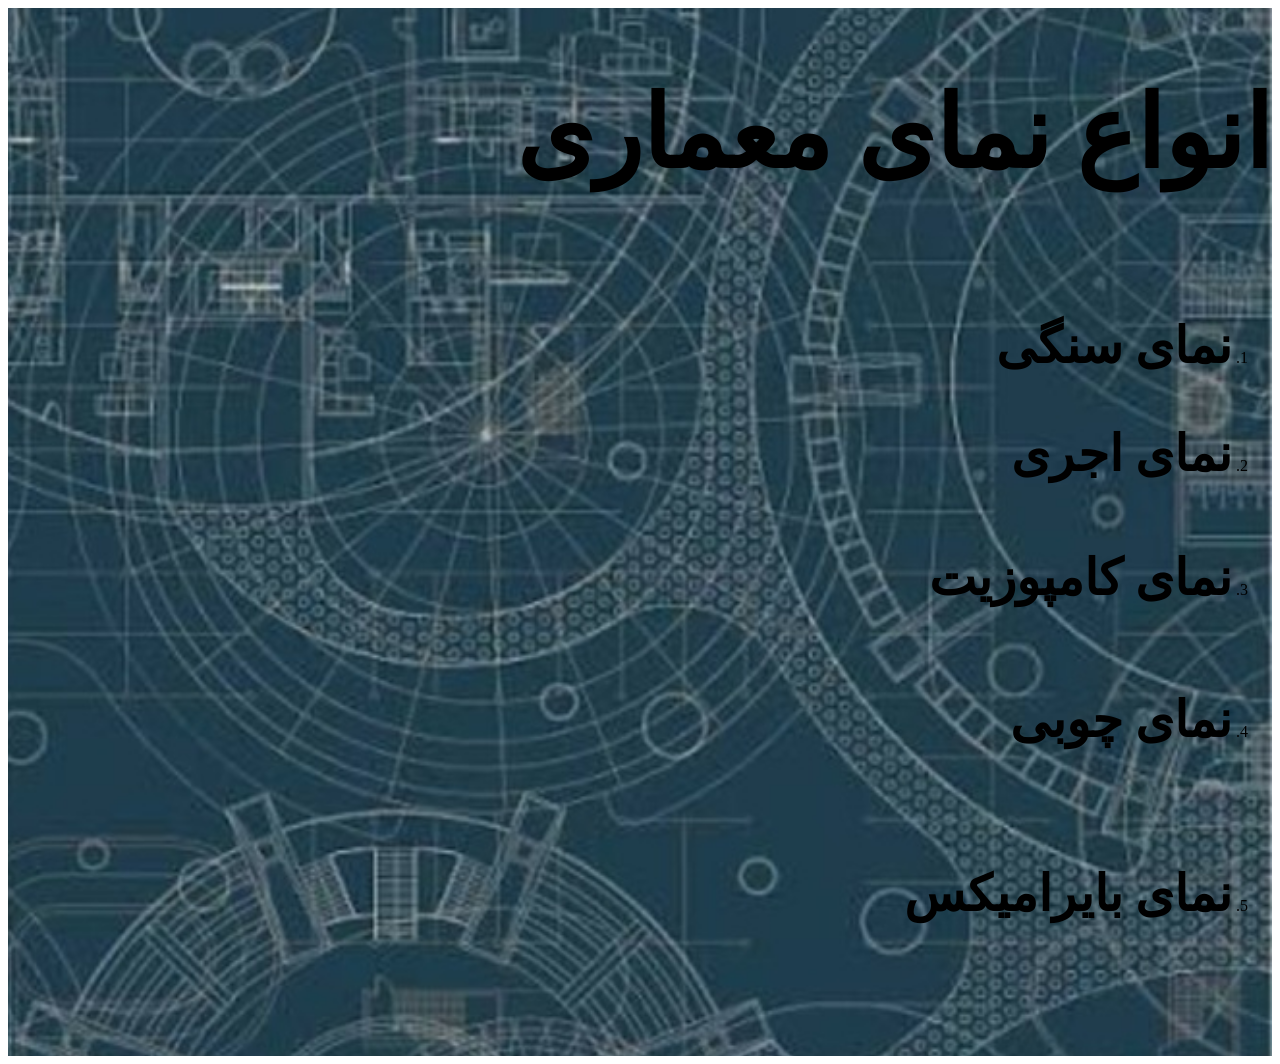
<file: web1/index.html>
<!DOCTYPE html>
<html lang="fa" dir="rtl">
<head >
    <meta charset="UTF-8">
    <meta name="viewport" content="width=, initial-scale=1.0">
    <link rel="stylesheet" href="public/css/main.css">
    <link rel="stylesheet" href="../web1/public/css/style2.css">
    <title>صفحه اصلی</title>
</head>

<body>
  <div class="container">
   <div class="divImage">
      <img src=".../../public/images/2222.jpg" alt="">
   </div>
   <main class="content">
    <h1>انواع نمای معماری</h1>
      <ol>
        <li>
          <a href="../web1/pages/rayzen.html">
            <h2>نمای سنگی</h2>
        </a>
        </li>
      </ul>
        
      
        <li>
          <a href="../web1/pages/Xenon.html">
         <h3>نمای اجری</h3>
         </a> 
        </li>
      
        <li>
         <a href="../web1/pages/AMD.html">
        <h4>نمای کامپوزیت </h4>
       </a>
        </li>
       
        <li>
       <a href="../web1/pages/Cori_or_Intel.html">
        <h5>نمای چوبی</h5>
       </a>
        </li>
       
        <li>
         <a href="../web1/pages/Athom.html">
        <h6>نمای بایرامیکس</h6>
       </a>
        </li>
       </ol>
      


    
</body>
</html>
</file>
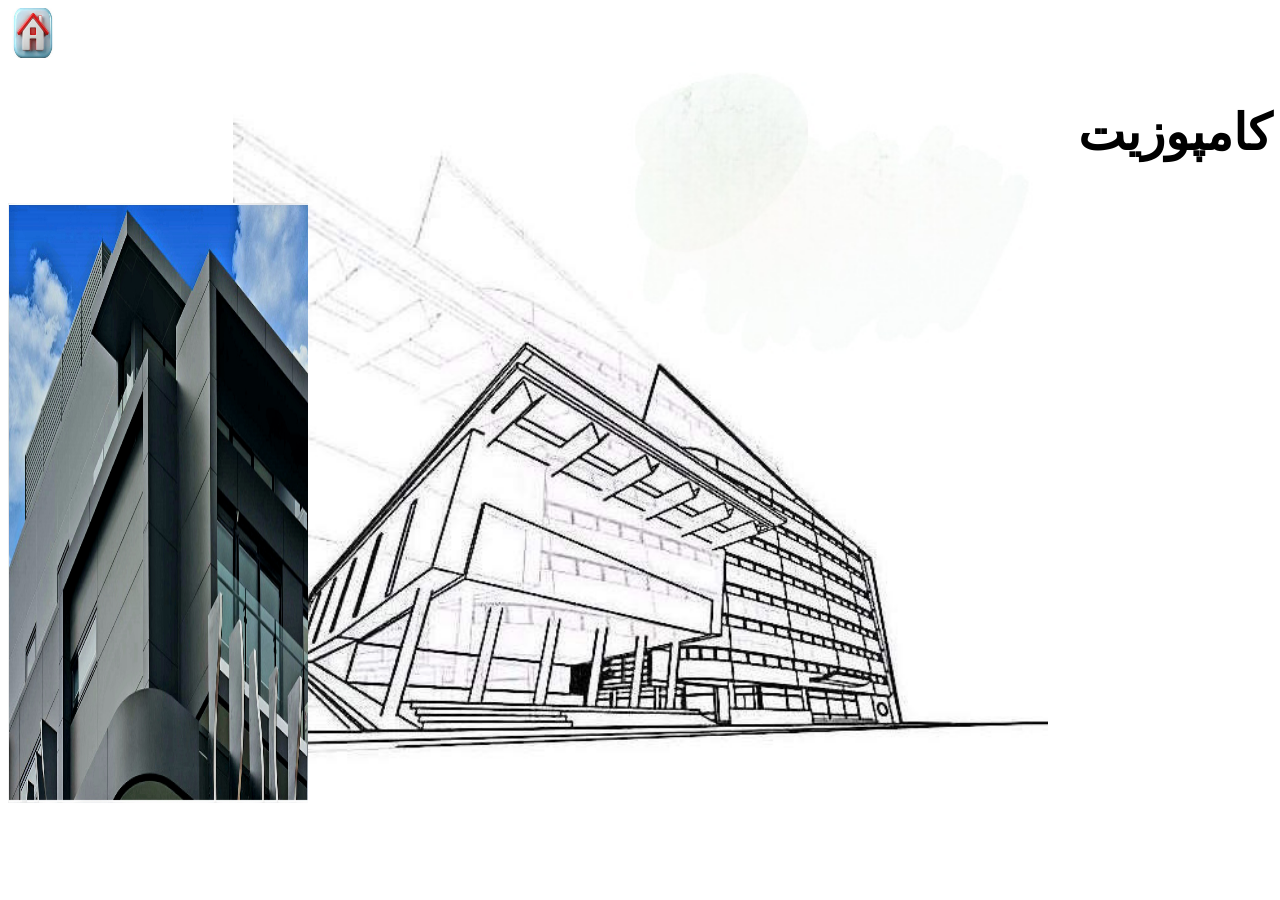
<file: web1/pages/AMD.html>
<!DOCTYPE html>
<html lang="en">
<head>
    <meta charset="UTF-8">
    <meta name="viewport" content="width=device-width, initial-scale=1.0">
    <title>AMD</title>
    <link rel="stylesheet" href="../public/css/main.css">
    <link rel="stylesheet" href="../public/css/style2.css">
</head>
<body>
    <a href="../index.html">
        <img class="imgClass" src="../public/icon/download.jpg" alt="">
    </a>

   <h2>کامپوزیت</h2>
   
   <div>
    <img class="img" src="../public/icon/9999.jpg" alt="">
   </div>

</body>
</html>
</file>
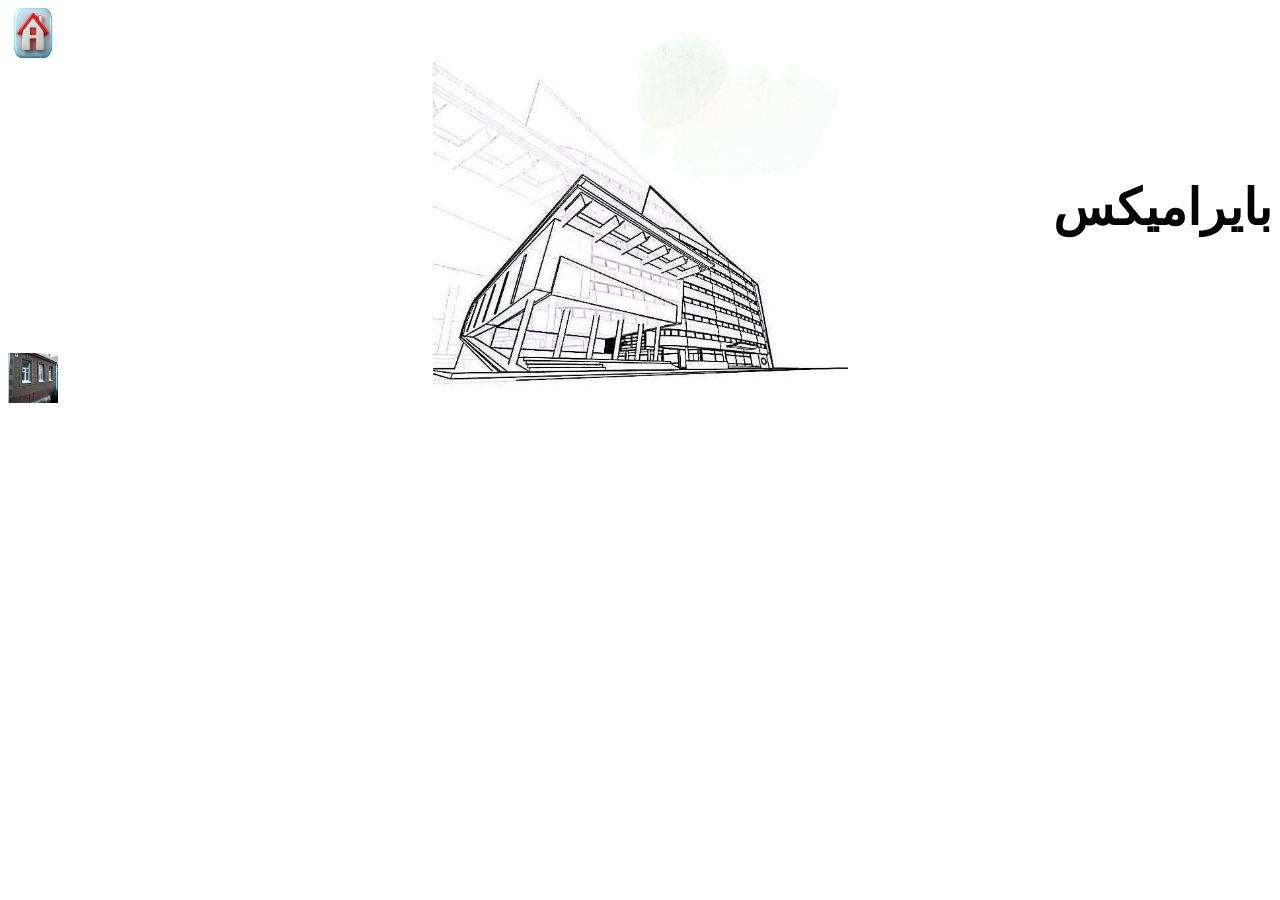
<file: web1/pages/Athom.html>
<!DOCTYPE html>
<html lang="en">
<head>
    <meta charset="UTF-8">
    <meta name="viewport" content="width=device-width, initial-scale=1.0">
    <title>Athom</title>
    <link rel="stylesheet" href="../public/css/main.css">
    <link rel="stylesheet" href="../public/css/style2.css">
</head>
<body>
    <a href="../index.html">
        <img class="imgClass" src="../public/icon/download.jpg" alt="">
    </a>

    <h6> بایرامیکس</h6>
    <div>
        <img class="imgClass" src="../public/icon/5555.jpg">
    </div>

</body>
</html>
</file>
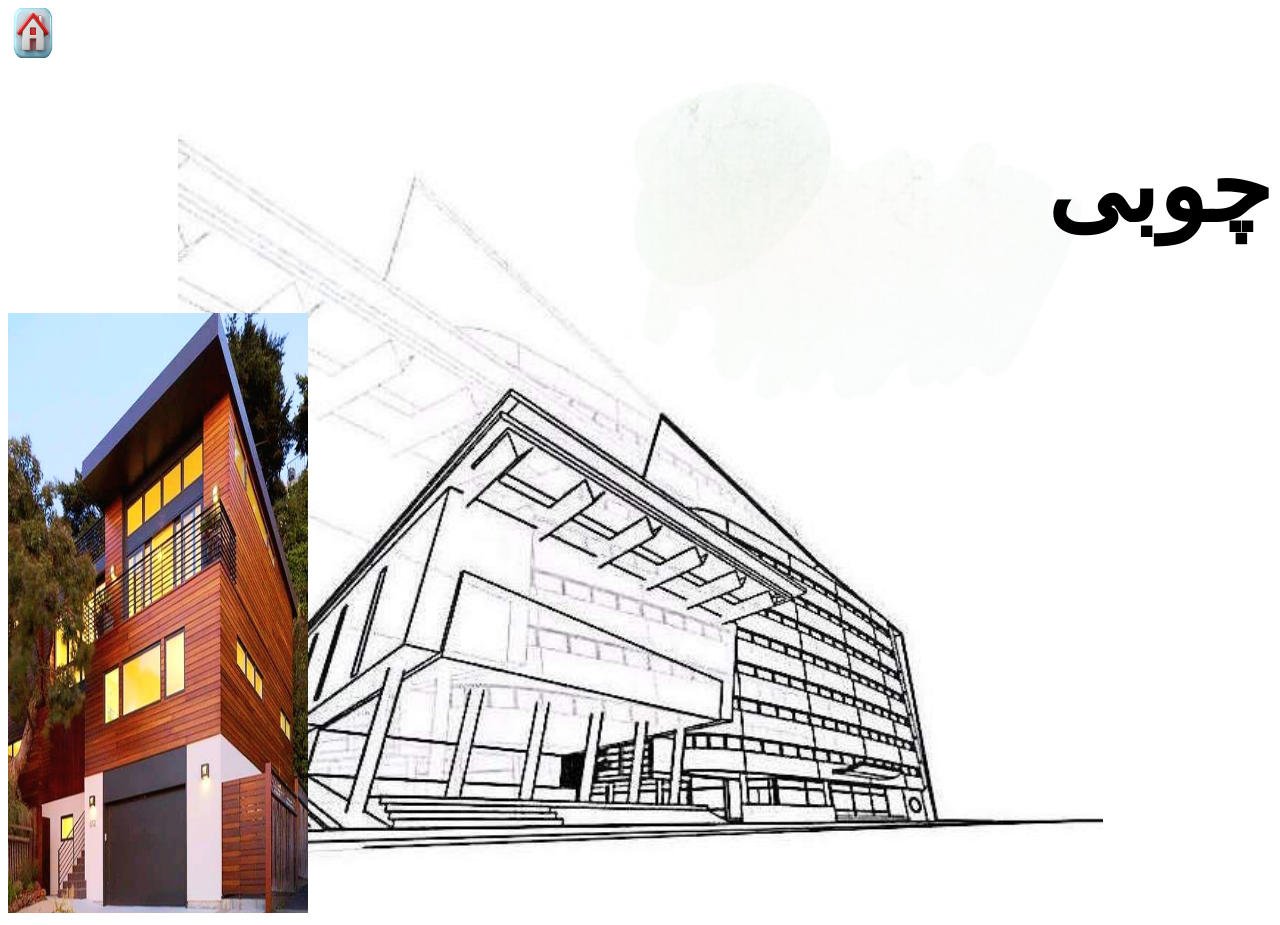
<file: web1/pages/Cori_or_Intel.html>
<!DOCTYPE html>
<html lang="en">
<head>
    <meta charset="UTF-8">
    <meta name="viewport" content="width=device-width, initial-scale=1.0">
    <title>Cori or Intel</title>
    <link rel="stylesheet" href="../public/css/main.css">
    <link rel="stylesheet" href="../public/css/style2.css">
</head>
<body>
<a href="../index.html">
    <img class="imgClass" src="../public/icon/download.jpg" alt="">
</a>
    
    <h1>چوبی</h1>
    <img class="img" src="../public/icon/1111.jpg" alt="">
    
</body>
</html>
</file>
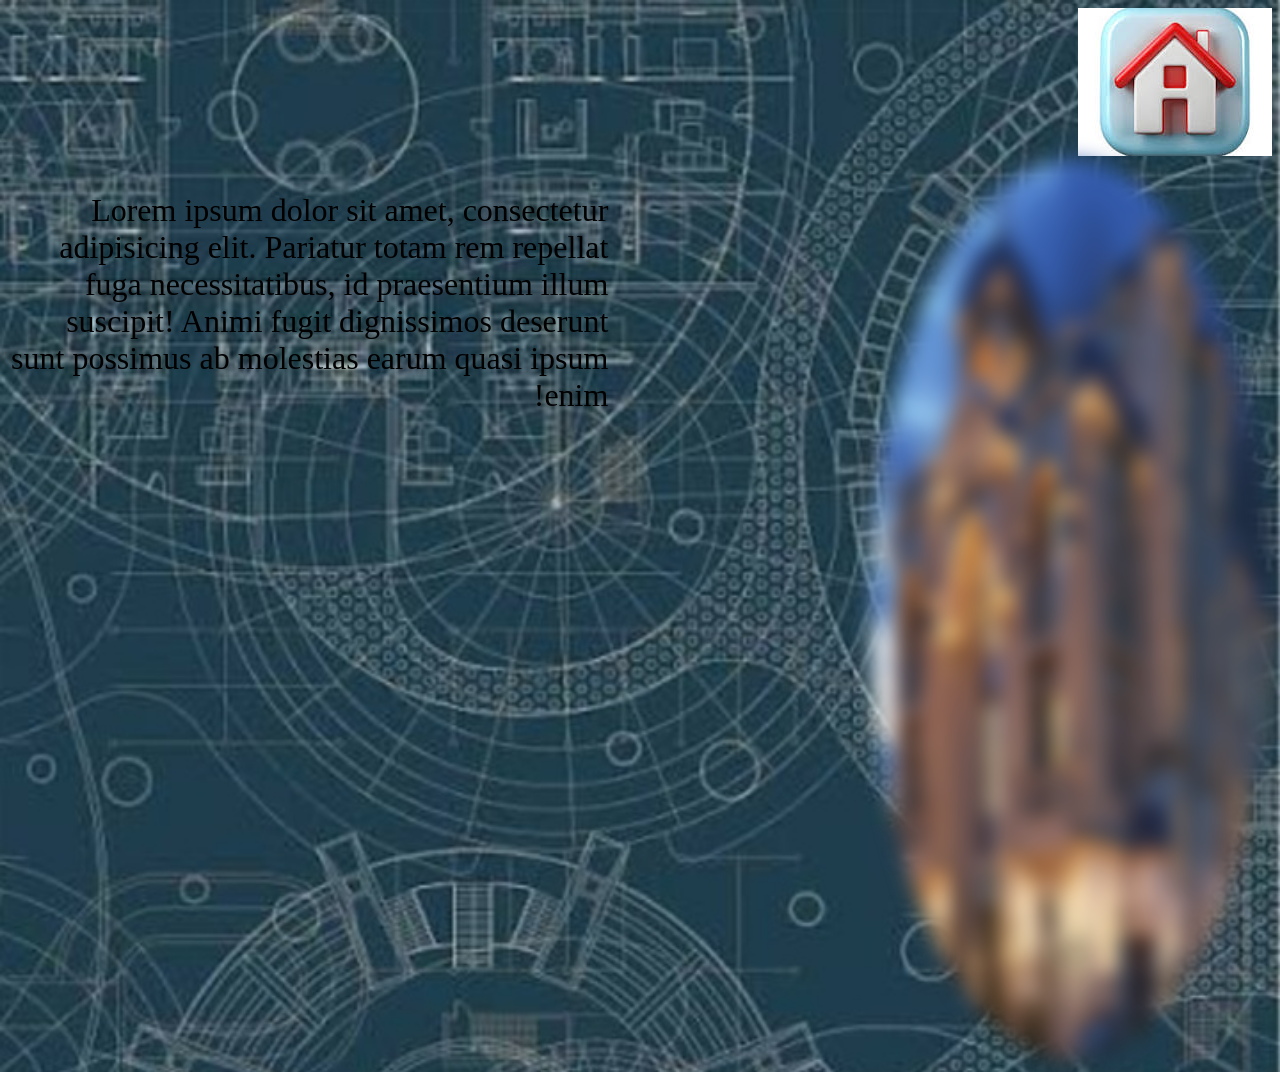
<file: web1/pages/rayzen.html>
<!DOCTYPE html>
<html lang="en" dir="rtl">
<head>
    <meta charset="UTF-8">
    <meta name="viewport" content="width=device-width, initial-scale=1.0">
    <title>Rayzen Cpu</title>
    <!-- <link rel="stylesheet" href="../public/css/style2.css"> -->
    <link rel="stylesheet" href="../public/css/rayzen.css">

</head>
<body>
   <a href="../index.html" class="header-icon">
      <img class="imgClass" src="../public/icon/download.jpg" alt=""> 
   </a>
<main class="content">
 <!-- <h1>سنگی</h1>   -->
 

<div class="div-image">
   <img class="img" src="../public/icon/8888.jpg">
   

</div>

<div class="div-text"> 
   <p class="pClass">
      Lorem ipsum dolor sit amet, consectetur adipisicing elit.
      Pariatur totam rem repellat fuga necessitatibus,
      id praesentium illum suscipit! Animi fugit dignissimos
      deserunt sunt possimus ab molestias earum quasi ipsum enim!
   </p>
 </div>

</main>
</body>
</html>
</file>
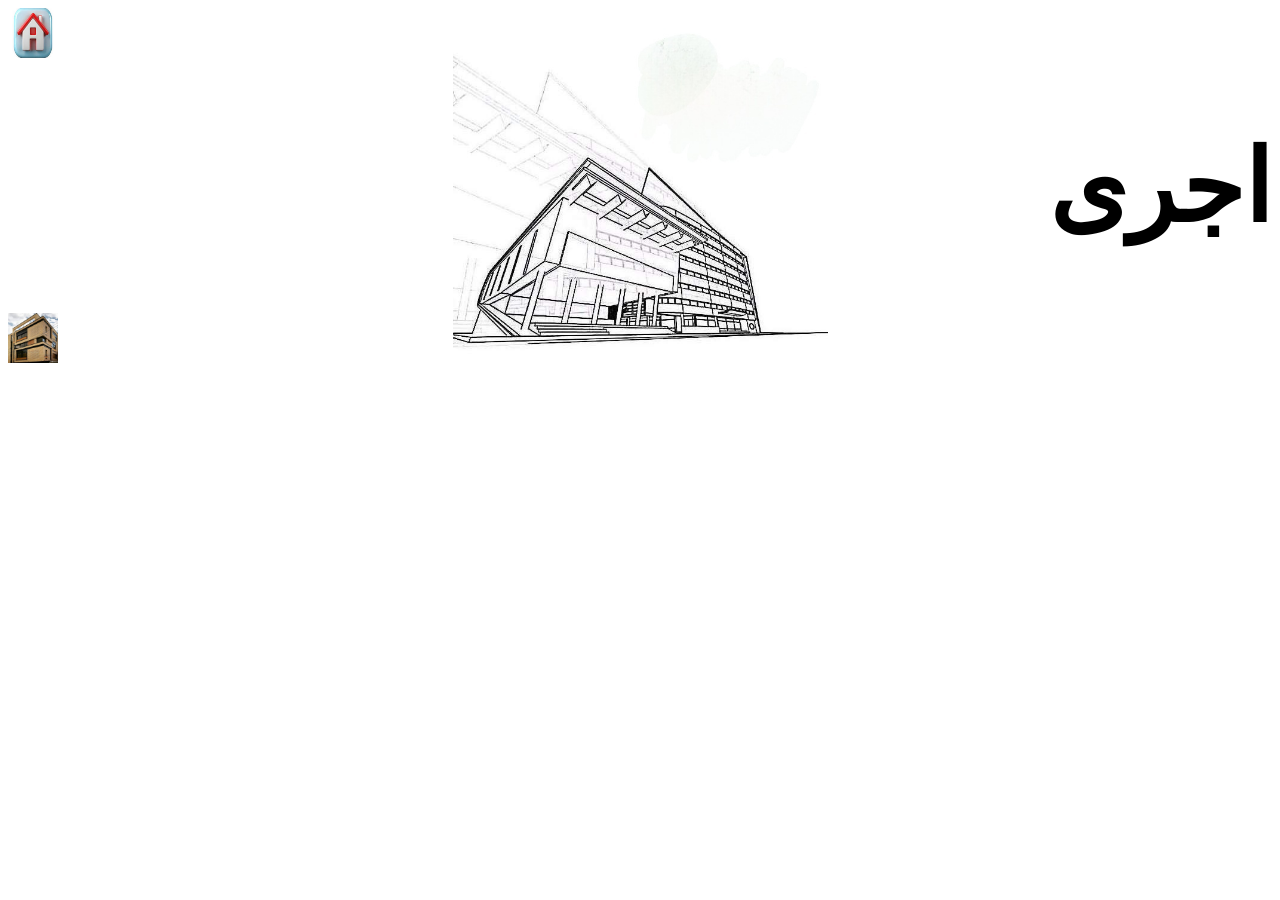
<file: web1/pages/Xenon.html>
<!DOCTYPE html>
<html lang="en">
<head>
    <meta charset="UTF-8">
    <meta name="viewport" content="width=device-width, initial-scale=1.0">
    <title>Xenon</title>
    <link rel="stylesheet" href="../public/css/main.css">
    <link rel="stylesheet" href="../public/css/style2.css">
</head>
<body>
    <a href="../index.html">
        <img class="imgClass" src="../public/icon/download.jpg" alt="">
    </a>
   <h1>اجری</h1>
   <div>
    <img class="imgClass" src="../public/icon/3333.jpg" alt="">
    
   </div>


</body>
</html>
</file>
<file: web1/public/css/main.css>
h1{
        color: black; 
        align-items: center; 
        text-align: right;
        font-size: 100px;
        
    }
    h1:hover{
        color:rgb(36, 67, 134);
        
    }
 h2{
        color: black;
         align-items: center;
          text-align: right;
           font-size: 50px;
   
     }
     h2:hover{
        color: rgb(36, 67, 134);
     }
h3{
   color: black;
    align-items: center;
     text-align: right;
     font-size: 50px; 
}
h3:hover{
    color: rgb(36, 67, 134);
}
h4{
    color: black;
     align-items: center; 
     text-align: right;
     font-size: 50px;

}
h4:hover{color: rgb(36, 67, 134);}
h5{
    color: black;
     align-items: center;
      text-align: right;
      font-size: 50px;
}
h5:hover{
    color: rgb(36, 67, 134);
}
h6{
  color: black;
   align-items: center;
    text-align: right;
    font-size: 50px;  
}
h6:hover{
    color: rgb(36, 67, 134);
}
body{
     background-image: url(../images/1385.jpg); 
     background-repeat: no-repeat; 
     background-size: contain; 
     background-position: center
    

}
.container{
    position: relative;
    min-height: 100vh;
    overflow: hidden;
}
.content{
    position: relative;
    z-index: 1;
    display: flex;
    flex-direction: column;
    align-items: flex-start
}
.divImage {
    position: absolute;
    top: 0;
    left: 0;
    width: 100%;
    height: 100%;
    z-index: -1;
}
.divImage img{
    width: 110%;
    height: 110%;
    object-fit: cover;
}
.divImage{
    float: right;
    size: 30%;

}
.div-text{
    float: left;
    size: 70%;
}
.img{
    width: 300px;
    height: 600px;
    
}
.header-icon{
    direction: ltr;
}
</file>
<file: web1/public/css/style2.css>
a{
    text-decoration: none;
}

.imgClass{
   width:50px;
   height: 50px;
   opacity: 10;

}
.div1{
    width: 100px;
}

.imgRayzen{
    width: 110%;
    height: 300px;
    opacity: 70%;
}

.imgRayzen:hover{
    opacity: 95%;
}
</file>
<file: web1/public/css/rayzen.css>
body{
    background-image: url(../images/2222.jpg);
    background-repeat: no-repeat;
    background-size: cover;
}
.content{
    display: flex;
    flex-direction: row;
    gap: 5px;
}
.div-image{
    float: right;
    size: 28%;
}
.div-image img{
    width: 100%;
    height: 100vh;
    border-radius: 50%;
    filter: blur(10px);
    animation-name: myImageAnimation;
    animation-duration: 5s;
    animation-iteration-count: 2;
}

@keyframes myImageAnimation{
    0%{
       border-radius: 20%;
       filter: blur(8px); 
    }
    50%{
        border-radius: 40%;
       filter: blur(6px); 
    }
    100%{
        border-radius: 50%;
        filter: blur(4px); 
    }
}
.div-image img:hover{
        filter: blur(2px);
        transform: translateY(-20px);
}
.div-text{
    float: left;
    size: 65%;
}
.pClass{
    width: 70%;
    text-wrap:wrap;
    float: left;
    font-size: 2rem;
    font-weight: 500px;
    color: black;

}
</file>
